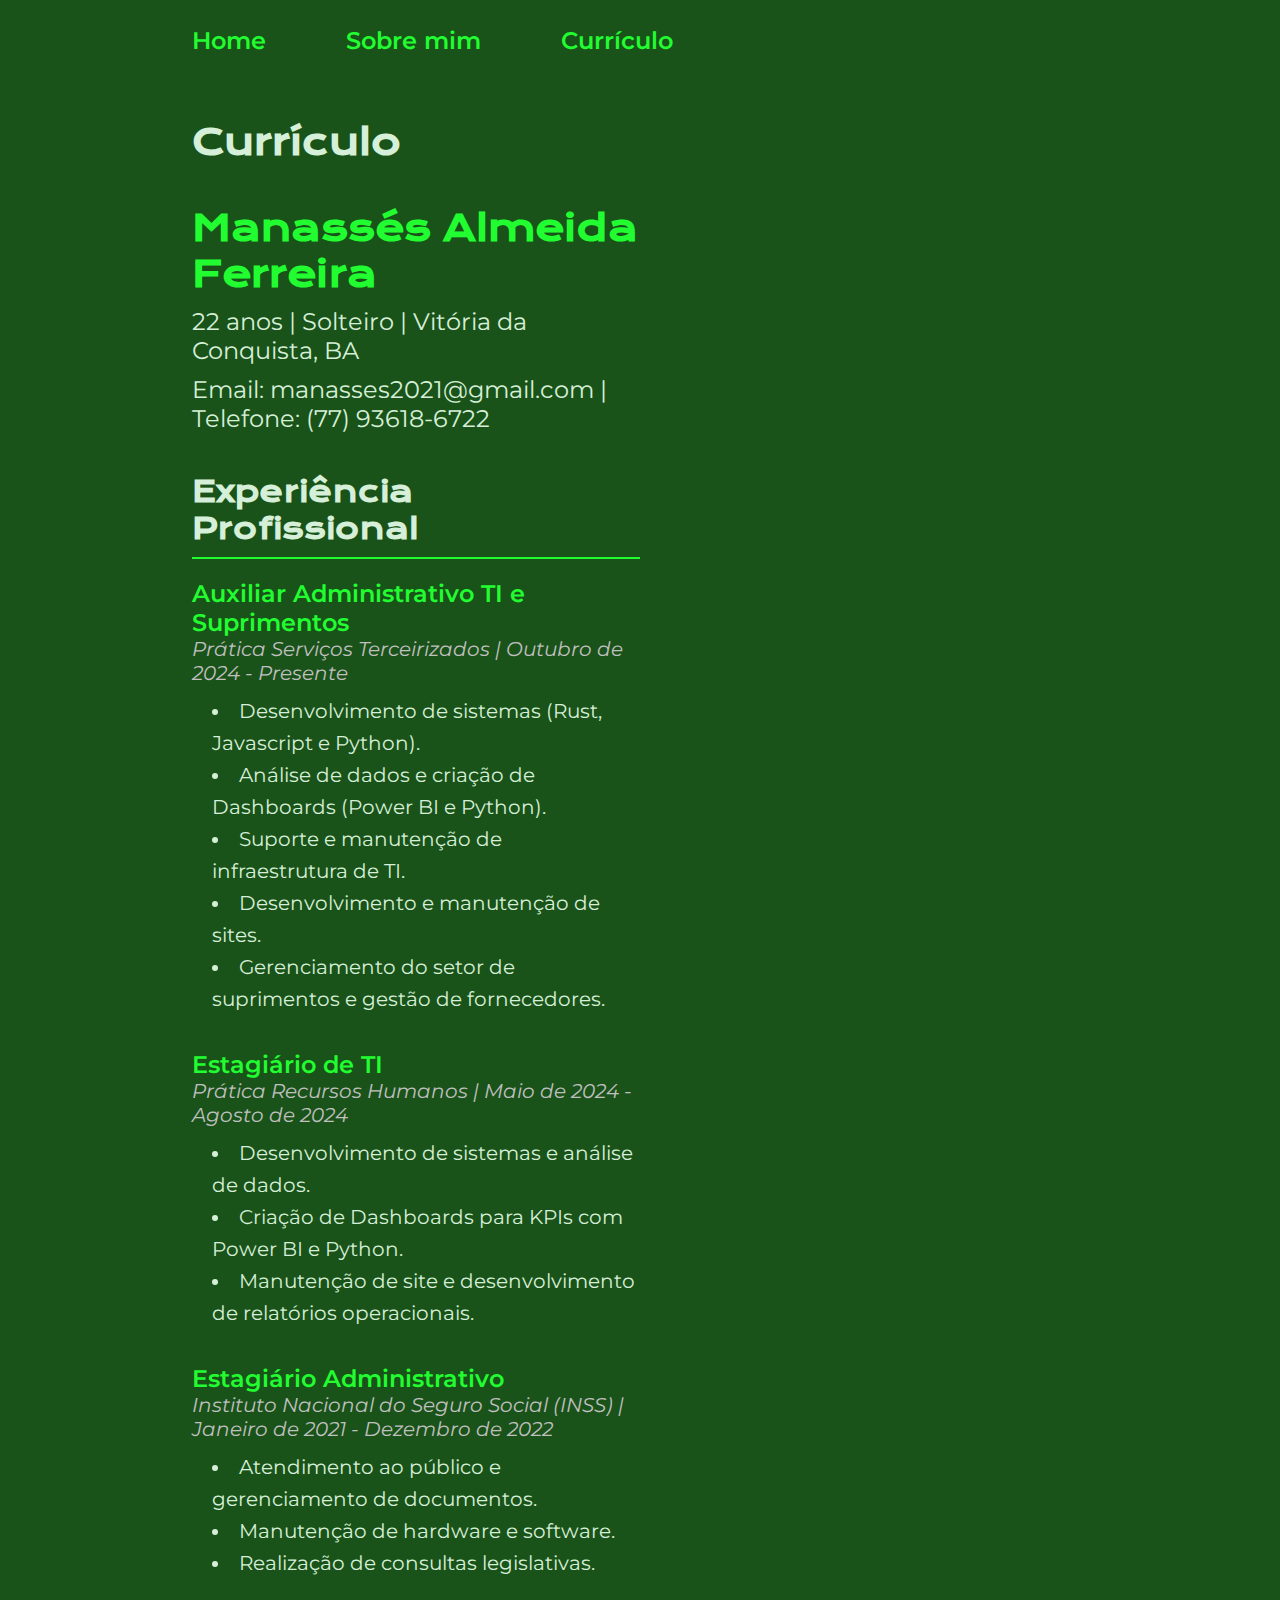
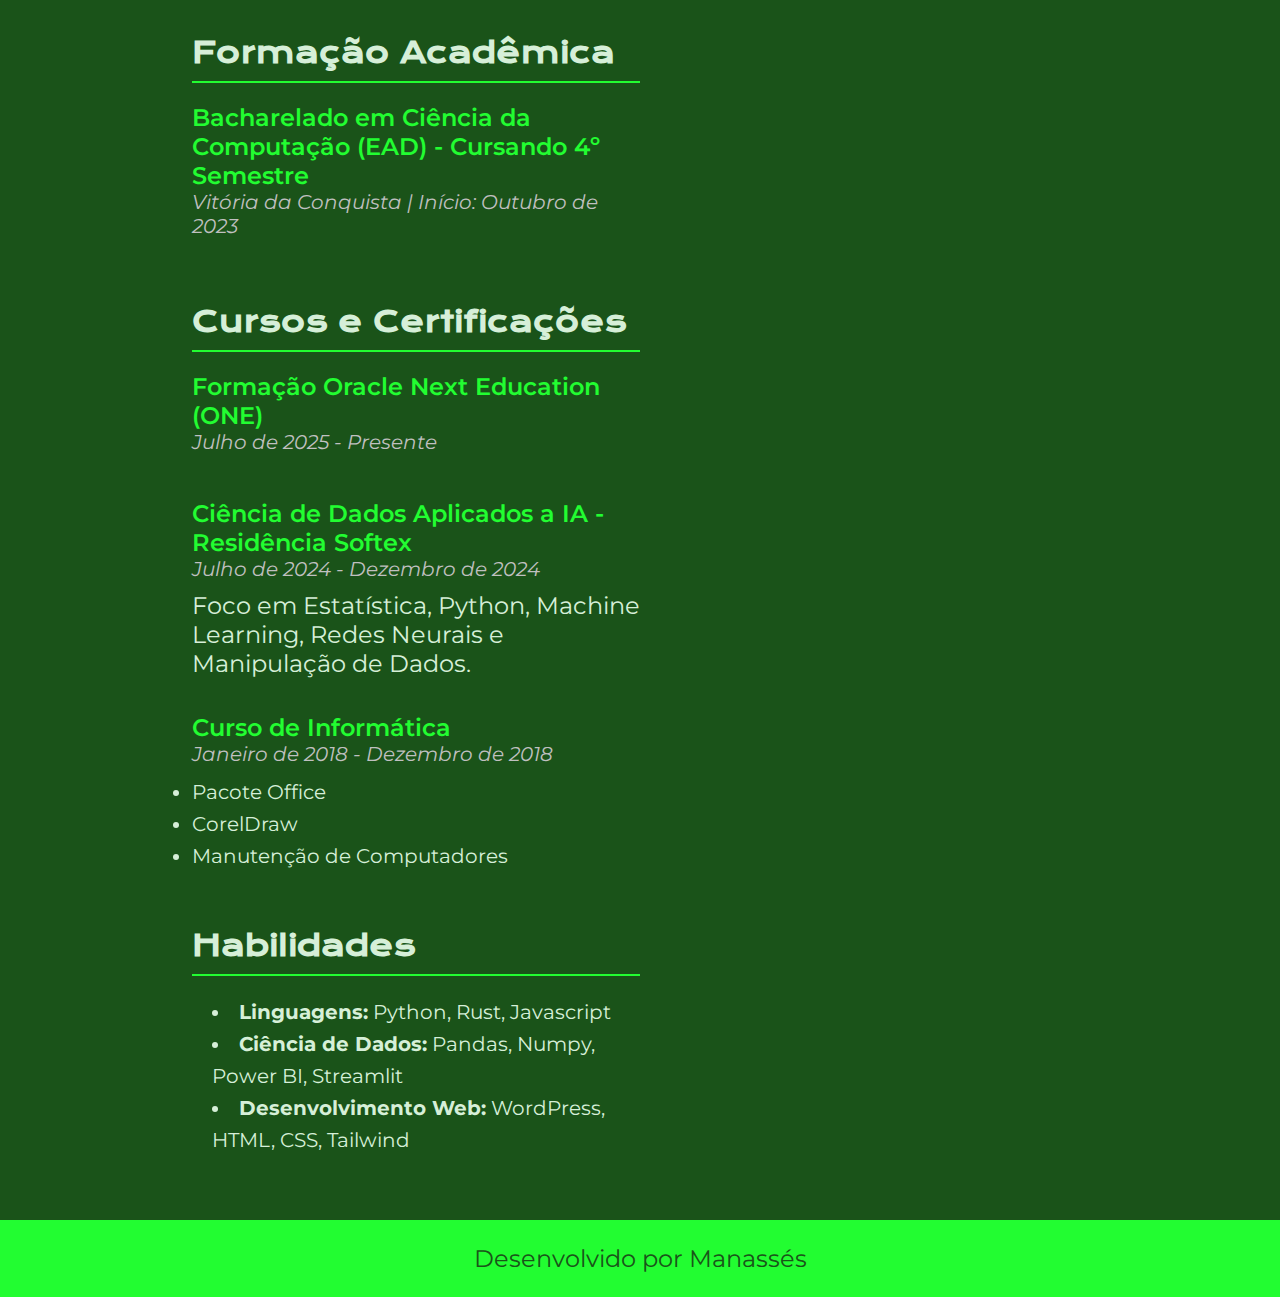
<file: curriculo.html>
<!DOCTYPE html>
<html lang="pt-br">
<head>
    <meta charset="UTF-8">
    <meta http-equiv="X-UA-Compatible" content="IE=edge">
    <meta name="viewport" content="width=device-width, initial-scale=1.0">
    <title>Currículo | Manassés Almeida</title>
    <link rel="stylesheet" href="styles/style.css">
</head>
<body>
    <header class="cabecalho">
        <nav class="cabecalho__menu">
            <a class="cabecalho__menu__link" href="index.html">Home</a>
            <a class="cabecalho__menu__link" href="about.html">Sobre mim</a>
            <a class="cabecalho__menu__link" href="curriculo.html">Currículo</a>
        </nav>
    </header>

    <main class="apresentacao">
        <section class="apresentacao__conteudo">
            <h1 class="apresentacao__conteudo__titulo">Currículo</h1>
            <div class="apresentacao__conteudo__texto curriculo__info">
                <h2>Manassés Almeida Ferreira</h2>
                <p>22 anos | Solteiro | Vitória da Conquista, BA</p>
                <p>Email: manasses2021@gmail.com | Telefone: (77) 93618-6722</p>
            </div>
            
            <div class="apresentacao__conteudo__texto curriculo__secao">
                <h2>Experiência Profissional</h2>
                <div class="curriculo__item">
                    <h3>Auxiliar Administrativo TI e Suprimentos</h3>
                    <p class="curriculo__item__subtitulo">Prática Serviços Terceirizados | Outubro de 2024 - Presente</p>
                    <ul>
                        <li>Desenvolvimento de sistemas (Rust, Javascript e Python).</li>
                        <li>Análise de dados e criação de Dashboards (Power BI e Python).</li>
                        <li>Suporte e manutenção de infraestrutura de TI.</li>
                        <li>Desenvolvimento e manutenção de sites.</li>
                        <li>Gerenciamento do setor de suprimentos e gestão de fornecedores.</li>
                    </ul>
                </div>
                <div class="curriculo__item">
                    <h3>Estagiário de TI</h3>
                    <p class="curriculo__item__subtitulo">Prática Recursos Humanos | Maio de 2024 - Agosto de 2024</p>
                    <ul>
                        <li>Desenvolvimento de sistemas e análise de dados.</li>
                        <li>Criação de Dashboards para KPIs com Power BI e Python.</li>
                        <li>Manutenção de site e desenvolvimento de relatórios operacionais.</li>
                    </ul>
                </div>
                <div class="curriculo__item">
                    <h3>Estagiário Administrativo</h3>
                    <p class="curriculo__item__subtitulo">Instituto Nacional do Seguro Social (INSS) | Janeiro de 2021 - Dezembro de 2022</p>
                    <ul>
                        <li>Atendimento ao público e gerenciamento de documentos.</li>
                        <li>Manutenção de hardware e software.</li>
                        <li>Realização de consultas legislativas.</li>
                    </ul>
                </div>
            </div>

            <div class="apresentacao__conteudo__texto curriculo__secao">
                <h2>Formação Acadêmica</h2>
                <div class="curriculo__item">
                    <h3>Bacharelado em Ciência da Computação (EAD) - Cursando 4º Semestre</h3>
                    <p class="curriculo__item__subtitulo">Vitória da Conquista | Início: Outubro de 2023</p>
                </div>
            </div>

            <div class="apresentacao__conteudo__texto curriculo__secao">
                <h2>Cursos e Certificações</h2>
                <div class="curriculo__item">
                    <h3>Formação Oracle Next Education (ONE)</h3>
                    <p class="curriculo__item__subtitulo">Julho de 2025 - Presente</p>
                </div>
                <div class="curriculo__item">
                    <h3>Ciência de Dados Aplicados a IA - Residência Softex</h3>
                    <p class="curriculo__item__subtitulo">Julho de 2024 - Dezembro de 2024</p>
                    <p>Foco em Estatística, Python, Machine Learning, Redes Neurais e Manipulação de Dados.</p>
                </div>
                 <div class="curriculo__item">
                    <h3>Curso de Informática</h3>
                    <p class="curriculo__item__subtitulo">Janeiro de 2018 - Dezembro de 2018</p>
                    <li>Pacote Office</li>
                    <li>CorelDraw</li>
                    <li>Manutenção de Computadores</li>
                </div>
            </div>

            <div class="apresentacao__conteudo__texto curriculo__secao">
                <h2>Habilidades</h2>
                <ul>
                    <li><strong>Linguagens:</strong> Python, Rust, Javascript</li>
                    <li><strong>Ciência de Dados:</strong> Pandas, Numpy, Power BI, Streamlit</li>
                    <li><strong>Desenvolvimento Web:</strong> WordPress, HTML, CSS, Tailwind</li>
                </ul>
            </div>
        </section>
    </main>

    <footer class="rodape">
        <p>Desenvolvido por Manassés</p>
    </footer>
</body>
</html>
</file>
<file: styles/style.css>
@import url('https://fonts.googleapis.com/css2?family=Krona+One&family=Montserrat:wght@400;600&display=swap');

:root {
    --cor-primaria: #1A5319;
    --cor-secundaria: #D6EFD8;
    --cor-terciaria: #22FD31;
    --cor-hover: #206e29;

    --fonte-primaria: 'Krona One', sans-serif;
    --fonte-secundaria: 'Montserrat', sans-serif;
}

* {
    margin: 0;
    padding: 0;
}

body {
    box-sizing: border-box;
    background-color: var(--cor-primaria);
    color: var(--cor-secundaria);
}

.cabecalho {
    padding: 2% 0% 0% 15%;
}

.cabecalho__menu {
    display: flex;
    gap: 80px;
    text-decoration: none;
}

.cabecalho__menu__link {
    font-family: var(--fonte-secundaria);
    font-weight: 600;
    color: var(--cor-terciaria);
    text-decoration: none;
    font-size: 24px;
}

.apresentacao {
    padding: 5% 15%;
    display: flex;
    align-items: center;
    justify-content: space-between;
    gap: 82px;
}

.apresentacao__conteudo {
    width: 50%;
    display: flex;
    flex-direction: column;
    gap: 40px;
}

.apresentacao__conteudo__titulo {
    font-size: 36px;
    font-family: var(--fonte-primaria);
}

.titulo-destaque {
    color: var(--cor-terciaria);
}

.apresentacao__conteudo__texto {
    font-size: 24px;
    font-family: var(--fonte-secundaria);
}

.curriculo__info {
    display: flex;
    flex-direction: column;
    gap: 10px;
}
.curriculo__info h2 {
    font-family: var(--fonte-primaria);
    font-size: 36px;
    color: var(--cor-terciaria);
}
.curriculo__secao {
    display: flex;
    flex-direction: column;
    gap: 20px;
}
.curriculo__secao h2 {
    font-family: var(--fonte-primaria);
    font-size: 29px;
    border-bottom: 2px solid var(--cor-terciaria);
    padding-bottom: 10px;
}
.curriculo__item {
    margin-bottom: 15px;
}
.curriculo__item h3 {
    font-family: var(--fonte-secundaria);
    font-weight: 600;
    font-size: 24px;
    color: var(--cor-terciaria);
}
.curriculo__item__subtitulo {
    font-family: var(--fonte-secundaria);
    font-size: 20px;
    font-style: italic;
    color: #c0c0c0;
    margin-bottom: 10px;
}
.curriculo__secao ul {
    list-style-position: inside;
    padding-left: 20px;
}
.curriculo__secao li {
    font-family: var(--fonte-secundaria);
    font-size: 20px;
    line-height: 1.6;
}

.apresentacao__links {
    display: flex;
    flex-direction: column;
    justify-content: space-between;
    gap: 32px;
    align-items: center;
}

.apresentacao__links_subtitulo {
    font-family: var(--fonte-primaria);
    font-weight: 400;
    font-size: 24px;
}

.apresentacao__links__link {
    display: flex;
    justify-content: center;
    align-items: center;
    gap: 16px;
    border: 2px solid var(--cor-terciaria);
    width: 378px;
    text-align: center;
    border-radius: 8px;
    font-size: 24px;
    font-weight: 600;
    padding: 21.5px 0;
    text-decoration: none;
    color: var(--cor-secundaria);
    font-family: var(--fonte-secundaria);
}

.apresentacao__links__link:hover {
    background-color: var(--cor-hover);
    border-radius: 16px;
}

.apresentacao__imagem {
    width: 50%;
    border-radius: 16px;
}

.rodape {
    padding: 24px;
    color: var(--cor-primaria);
    font-family: var(--fonte-secundaria);
    font-size: 24px;
    font-weight: 400;
    background-color: var(--cor-terciaria);
    text-align: center;
}

@media (max-width: 1200px) {
    .cabecalho {
        padding: 10%;
    }
    .cabecalho__menu {
        justify-content: center;
    }
    .apresentacao {
        flex-direction: column-reverse;
        padding: 5%;
    }
    .apresentacao__conteudo {
        width: auto;
    }
}
</file>
